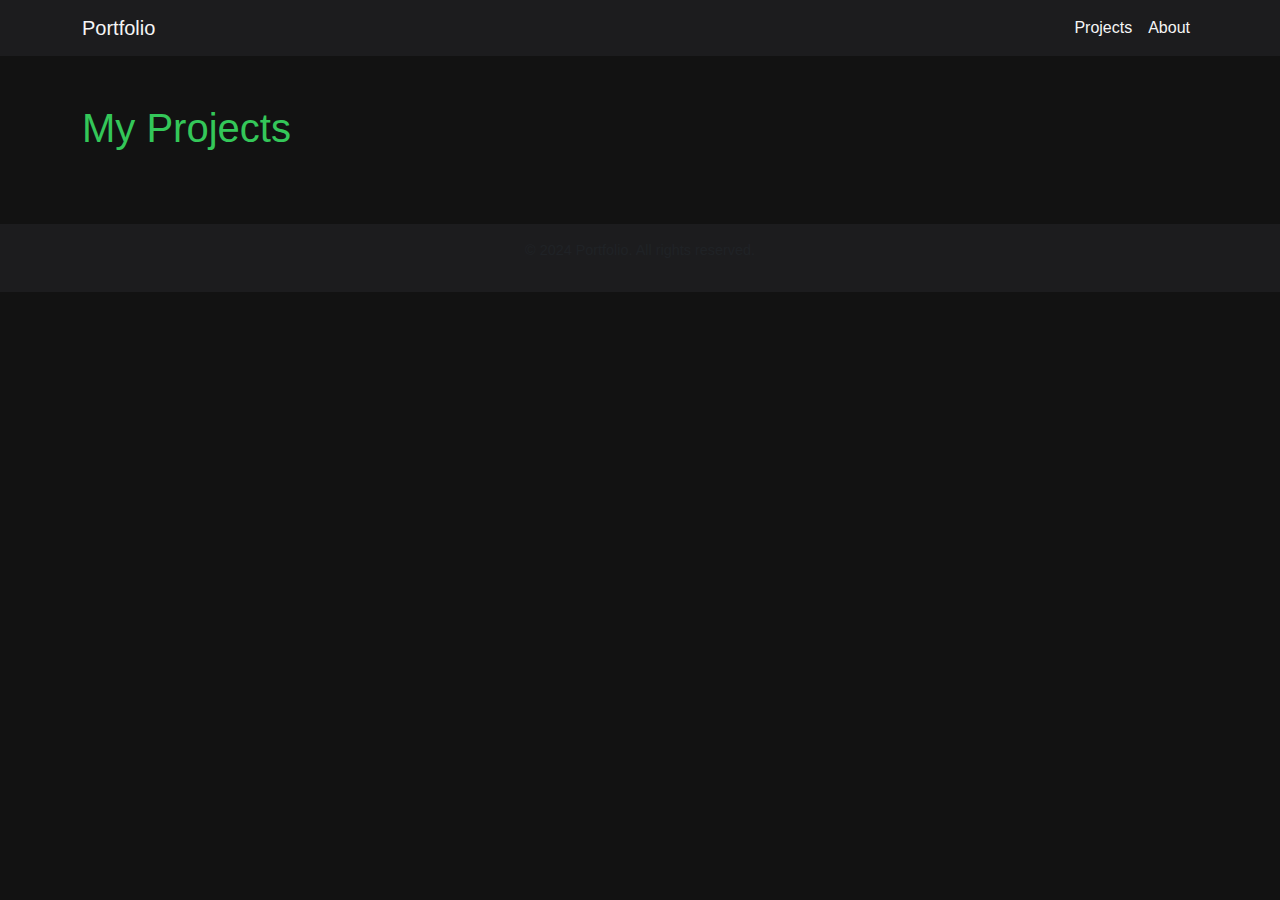
<file: index.html>
<!DOCTYPE html>
<html lang="en">
<head>
    <meta charset="UTF-8">
    <meta name="viewport" content="width=device-width, initial-scale=1.0">
    <title>Portfolio</title>
    <link href="https://cdn.jsdelivr.net/npm/bootstrap@5.3.0/dist/css/bootstrap.min.css" rel="stylesheet">
    <link rel="stylesheet" href="css/styles.css">
</head>
<body class="ios-dark-theme">
    <!-- Navigation Bar -->
    <nav class="navbar navbar-expand-lg navbar-dark bg-navbar">
        <div class="container">
            <a class="navbar-brand" href="index.html">Portfolio</a>
            <button class="navbar-toggler" type="button" data-bs-toggle="collapse" data-bs-target="#navbarNav" aria-controls="navbarNav" aria-expanded="false" aria-label="Toggle navigation">
                <span class="navbar-toggler-icon"></span>
            </button>
            <div class="collapse navbar-collapse" id="navbarNav">
                <ul class="navbar-nav ms-auto">
                    <li class="nav-item"><a class="nav-link active" href="index.html">Projects</a></li>
                    <li class="nav-item"><a class="nav-link" href="about.html">About</a></li>
                </ul>
            </div>
        </div>
    </nav>

    <!-- Portfolio Section -->
    <section class="py-5 bg-content text-light">
        <div class="container">
            <h1 class="text-accent mb-4">My Projects</h1>
            <div id="projects" class="d-flex flex-column gap-4"></div>
        </div>
    </section>

    <footer class="text-center py-3 bg-navbar text-muted">
        <p>&copy; 2024 Portfolio. All rights reserved.</p>
    </footer>

    <script src="https://cdn.jsdelivr.net/npm/@popperjs/core@2.11.8/dist/umd/popper.min.js"></script>
    <script src="https://cdn.jsdelivr.net/npm/bootstrap@5.3.0/dist/js/bootstrap.min.js"></script>

    <script src="js/main.js"></script>
</body>
</html>
</file>
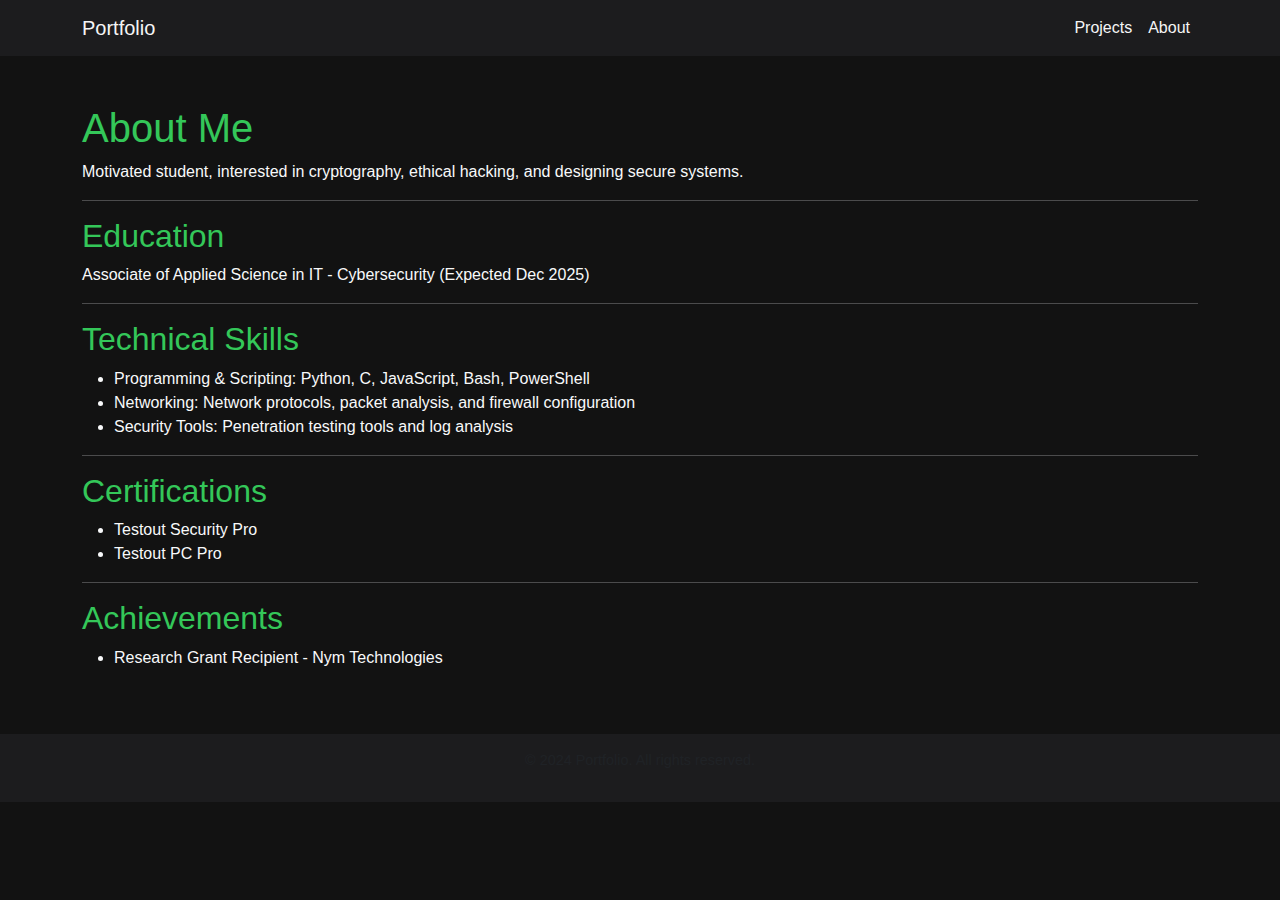
<file: about.html>
<!DOCTYPE html>
<html lang="en">
<head>
    <meta charset="UTF-8">
    <meta name="viewport" content="width=device-width, initial-scale=1.0">
    <title>About Me</title>
    <link href="https://cdn.jsdelivr.net/npm/bootstrap@5.3.0/dist/css/bootstrap.min.css" rel="stylesheet">
    <link rel="stylesheet" href="css/styles.css">
</head>
<body class="ios-dark-theme">
    <!-- Navigation Bar -->
    <nav class="navbar navbar-expand-lg navbar-dark bg-navbar">
        <div class="container">
            <a class="navbar-brand" href="index.html">Portfolio</a>
            <button class="navbar-toggler" type="button" data-bs-toggle="collapse" data-bs-target="#navbarNav" aria-controls="navbarNav" aria-expanded="false" aria-label="Toggle navigation">
                <span class="navbar-toggler-icon"></span>
            </button>
            <div class="collapse navbar-collapse" id="navbarNav">
                <ul class="navbar-nav ms-auto">
                    <li class="nav-item"><a class="nav-link" href="index.html">Projects</a></li>
                    <li class="nav-item"><a class="nav-link active" href="about.html">About</a></li>
                </ul>
            </div>
        </div>
    </nav>

    <!-- About Section -->
    <section class="py-5 bg-content text-light">
        <div class="container">
            <h1 class="text-accent">About Me</h1>
            <p>Motivated student, interested in cryptography, ethical hacking, and designing secure systems.</p>
            <hr>
            <h2 class="text-accent">Education</h2>
            <p> Associate of Applied Science in IT - Cybersecurity (Expected Dec 2025)</p>
            <hr>
            <h2 class="text-accent">Technical Skills</h2>
            <ul>
                <li>Programming & Scripting: Python, C, JavaScript, Bash, PowerShell </li>
                <li>Networking: Network protocols, packet analysis, and firewall configuration</li>
                <li>Security Tools: Penetration testing tools and log analysis</li>
            </ul>
            <hr>
            <h2 class="text-accent">Certifications</h2>
            <ul>
                <li> Testout Security Pro </li>
                <li> Testout PC Pro </li>
            </ul>
            <hr>
            <h2 class ="text-accent"> Achievements</h2>
            <ul>
                <li> Research Grant Recipient - Nym Technologies </li>
            </ul>
        </div>
    </section>

    <footer class="text-center py-3 bg-navbar text-muted">
        <p>&copy; 2024 Portfolio. All rights reserved.</p>
    </footer>
    <script src="https://cdn.jsdelivr.net/npm/@popperjs/core@2.11.8/dist/umd/popper.min.js"></script>
    <script src="https://cdn.jsdelivr.net/npm/bootstrap@5.3.0/dist/js/bootstrap.min.js"></script>
    <script src="js/main.js"></script>
</body>
</html>
</file>
<file: css/styles.css>
:root {
    --bg-dark: #121212;
    --bg-navbar: #1c1c1e;
    --bg-dark-secondary: #242426;
    --text-light: #f5f5f5;
    --text-muted: #a1a1a6;
    --accent-color: #34c759; /* iOS green color */
}

body.ios-dark-theme {
    font-family: -apple-system, BlinkMacSystemFont, "Segoe UI", Roboto, "Helvetica Neue", Arial, sans-serif;
    background-color: var(--bg-dark);
    color: var(--text-light);
}

.bg-navbar {
    background-color: var(--bg-navbar);
}

.bg-dark-gradient {
    background: linear-gradient(145deg, #1c1c1e, #121212);
}

.bg-content {
    background-color: var(--bg-dark);
}

.bg-dark-secondary {
    background-color: var(--bg-dark-secondary);
}

.text-accent {
    color: var(--accent-color);
}

.navbar-brand, .navbar-nav .nav-link {
    color: var(--text-light) !important;
}

.navbar-brand:hover, .navbar-nav .nav-link:hover {
    color: var(--accent-color) !important;
}

.btn-accent {
    background-color: var(--accent-color);
    color: #fff;
}

.btn-accent:hover {
    background-color: #28a745;
}

.card {
    border-radius: 12px;
    box-shadow: 0px 4px 10px rgba(0, 0, 0, 0.2);
    margin-bottom: 1.5rem;
}

.card:hover {
    transform: scale(1.02);
    transition: all 0.3s ease-in-out;
}

.card-title {
    margin-bottom: 15px;
    font-size: 1.8rem;
}

.card-text {
    line-height: 1.6;
    font-size: 1.1rem;
}

.text-muted {
    font-size: 0.9rem;
    line-height: 1.4;
}

footer {
    font-size: 0.9rem;
    color: var(--text-muted);
}

/* Language Bar Styles */
.language-bar {
    height: 8px;
    display: flex;
    border-radius: 5px;
    overflow: hidden;
    margin-top: 10px;
    width: 25%;
}

.language-bar div {
    height: 100%;
}

.language-list {
    display: flex;
    flex-wrap: wrap;
    gap: 10px;
    margin-top: 5px;
}

.language-item {
    display: flex;
    align-items: center;
    font-size: 0.9rem;
    color: var(--text-light);
}

.language-color {
    width: 12px;
    height: 12px;
    border-radius: 50%;
    margin-right: 5px;
}
</file>
